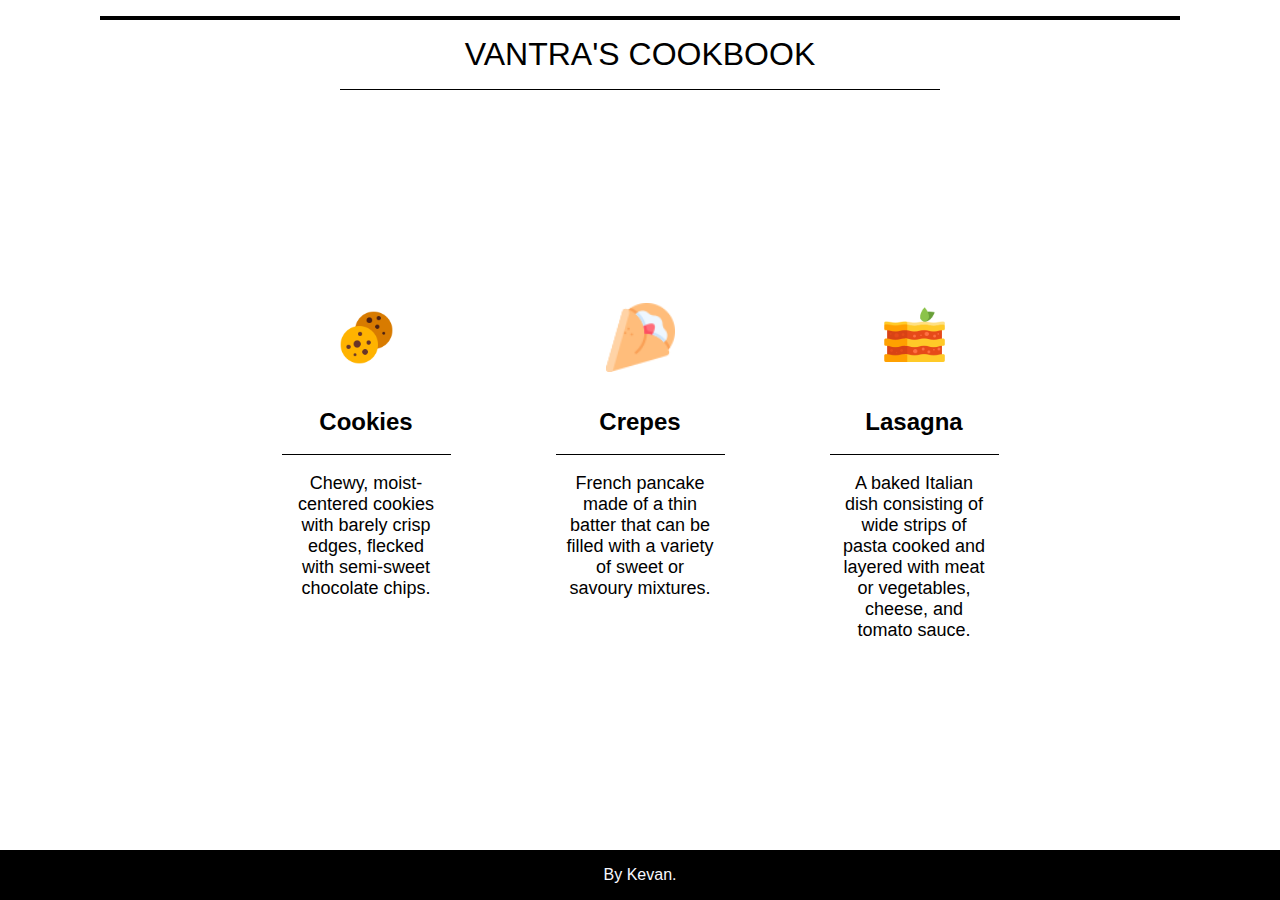
<file: index.html>
<!DOCTYPE html>
<html lang="en">
<head>
    <meta charset="UTF-8">
    <meta http-equiv="X-UA-Compatible" content="IE=edge">
    <meta name="viewport" content="width=device-width, initial-scale=1.0">
    <title>Vantra's Cookbook</title>
    <link rel="stylesheet" href="style.css">
</head>
<body>
    <div class="header">
        <div class="thin-line"></div>
        <div class="title">VANTRA'S COOKBOOK</div>
        <div class="thinner-line"></div>
    </div>

    <div class="recipes">
        <div class="cookies">
            <img src="icons/cookies.png">
            <div class="container">
                <div class="recipe-name"><a href="recipes/cookies.html">Cookies</a></div>
                <div class="separator"></div>
                <div class="description">Chewy, moist-centered cookies with barely crisp edges, flecked with semi-sweet chocolate chips.</div>
            </div>
        </div>
   
        <div class="crepes">
            <img src="icons/crepe.png">
            <div class="container">
                <div class="recipe-name"><a href="recipes/crepes.html">Crepes</a></div>
                <div class="separator"></div>
                <div class="description">French pancake made of a thin batter that can be filled with a variety of sweet or savoury mixtures.</div>
            </div>
        </div>

        <div class="lasagna">
            <img src="icons/lasagna.png">
            <div class="container">
                <div class="recipe-name"><a href="recipes/lasagna.html">Lasagna</a></div>
                <div class="separator"></div>
               <div class="description">A baked Italian dish consisting of wide strips of pasta cooked and layered with meat or vegetables, cheese, and tomato sauce.</div>
            </div>
        </div>
    </div>

    <div class="footer">
        <div class="name">By <a href="https://github.com/kevanpr">Kevan.</a></div>
    </div>
</body>
</html>
</file>
<file: style.css>
body {
    height: 100vh;
    margin: 0;
    overflow: hidden;
    font-family: Roboto, sans-serif;
    display: flex;
    flex-direction: column;
    justify-content: space-between;
    align-items: center;
}

.header {
    display: flex;
    flex-direction: column;
    align-items: center;
    padding: 16px 0;
    gap: 16px;
}

.thin-line {
    background-color: black;
    width: 1080px;
    height: 4px;
}

.title {
    font-size: 32px;
}

.thinner-line {
    background-color: black;
    width: 600px;
    height: 1px;
}

.recipes {
    display: flex;
    align-items: center;
    justify-content: space-between;
    padding: 0 300px;
    gap: 24px;
    height: 350px;
}

.recipes a {
    text-decoration: none;
    color: black;
    font-size: 24px;
    font-weight: 600;
}

.cookies, .crepes, .lasagna {
    display: flex;
    flex-direction: column;
    align-items: center;
    height: 350px;
    gap: 36px;
}

img {
    height: 69px;
    width: 69px;
}

.container {
    display: flex;
    flex-direction: column;
    align-items: center;
    gap: 6px;
    width: 250px;
}

.separator {
    background-color: black;
    height: 1px;
    width: 169px;
    display: flex;
    align-items: center;
    margin: 12px;
}

.description {
    text-align: center;
    font-size: 18px;
    width: 150px;
}

.footer {
    background-color: black;
    color: ghostwhite;
    display: flex;
    flex-direction: column;
    align-items: center;
    justify-content: center;
    padding: 16px;
    width: 2040px;
}

.footer a {
    text-decoration: none;
    color: ghostwhite;
}
</file>
